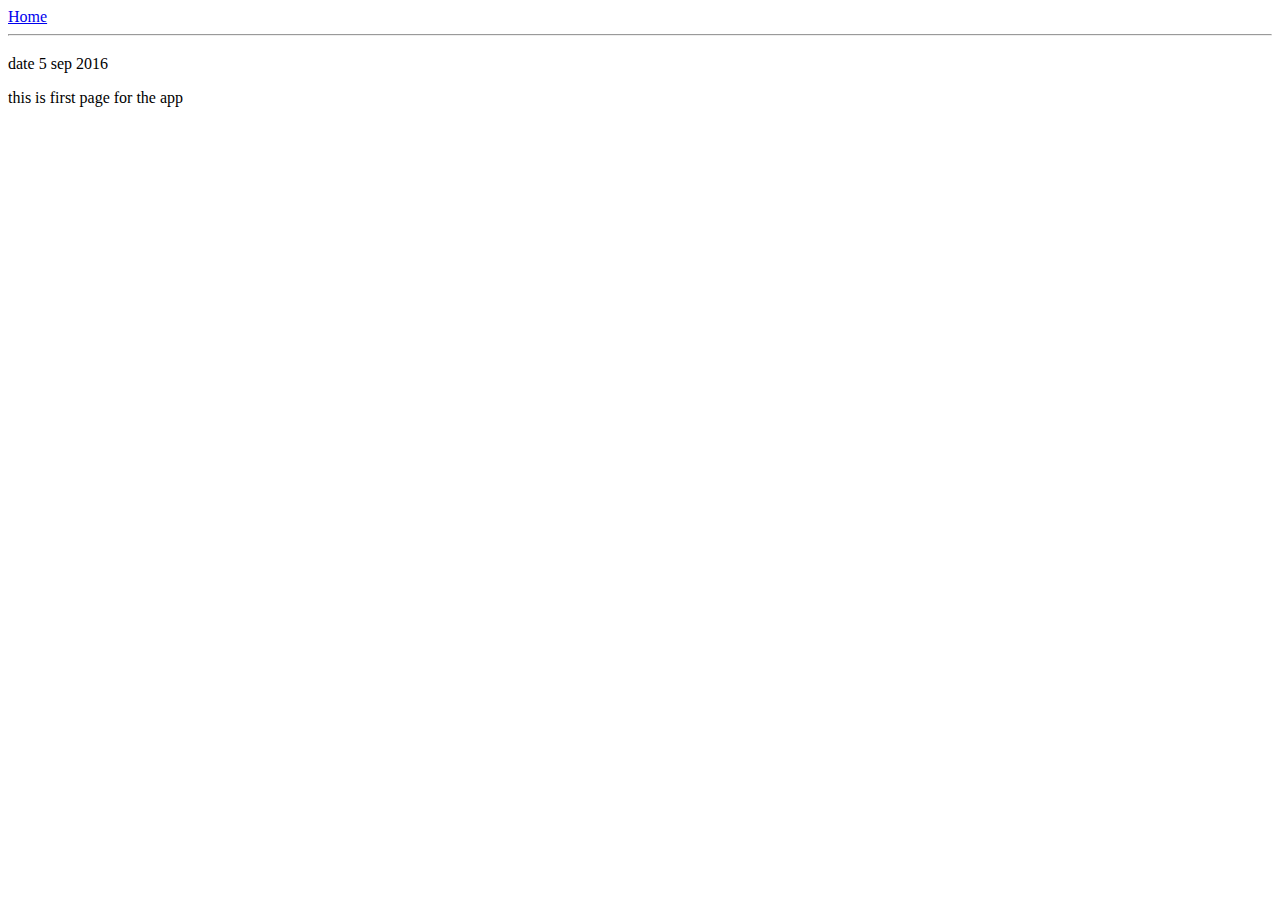
<file: ui/article-one.html>
<html>
    <head>
        <title>
            Page one from voila app
        </title>
       <meta name="viewport" content="width=device-width ,intial-scale=1" />
    </head>
    
    
    <body>
        <div id="header">
            <a href="/">Home</a>
            <hr/>
            <h3>
                
            </h3>
        </div>
        <div>
            date 5 sep 2016
        </div>
        <div>
            <p>
                this is first page for the app
            </p>
        </div>
        <div class="footer">
            
        </div>
        </body>
        
</html>
</file>
